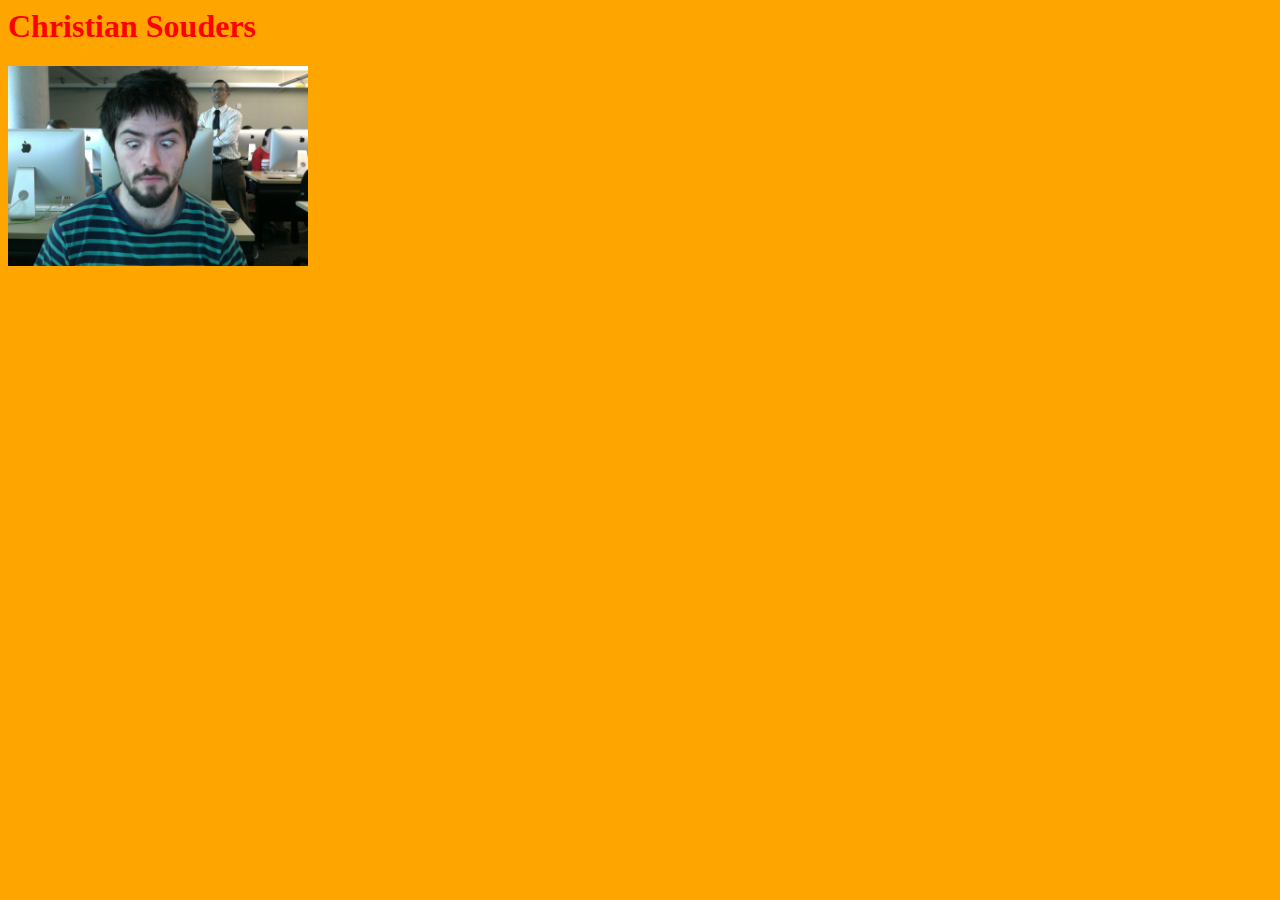
<file: index.html>
<html>
	
	<head>
		<title>
			Christian Souders
		</title>
		
		<style>
		img{

			width: 300px;
		}

		h1{
			color:	red;
		}
		body{
			background: orange;
		}

		</style>

	</head>

	<body>
		<h1>
			Christian Souders
		</h1>

		<img src="img/me.jpg" alt = "Christian Souders">
		
	</body>

</html>
</file>
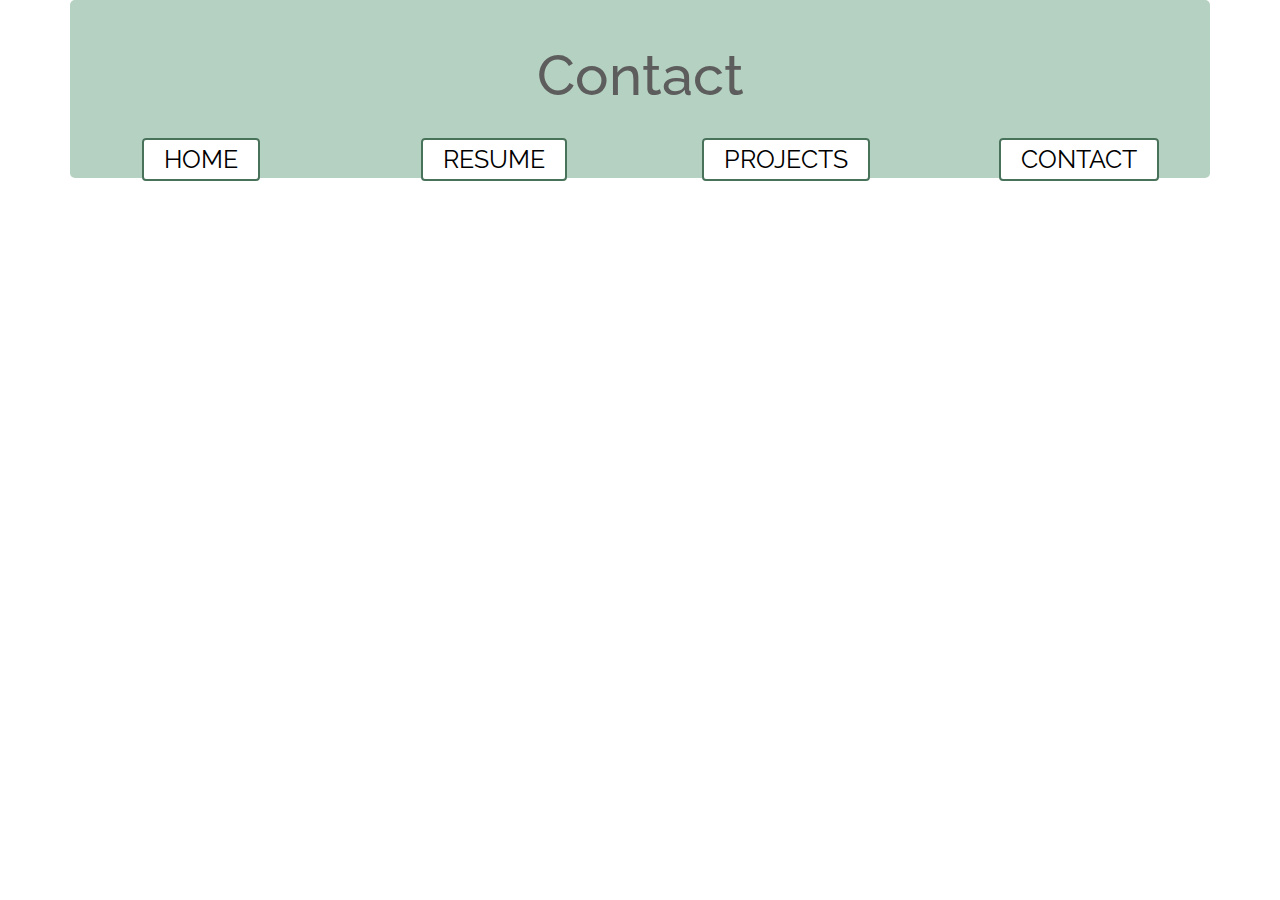
<file: contact.html>
<!DOCTYPE html>
<html xmlns="http://www.w3.org/1999/xhtml">

<head>
    
    <title>Contact</title>
    <link href="https://maxcdn.bootstrapcdn.com/bootstrap/3.3.5/css/bootstrap.min.css" rel="stylesheet" />

    <link rel = "stylesheet" type="text/css" href="css/styles.css" />


    <link href='https://fonts.googleapis.com/css?family=Raleway' rel='stylesheet' type='text/css' />
    <link href='https://fonts.googleapis.com/css?family=EB+Garamond' rel='stylesheet' type='text/css' />
</head>
<body>

<div class = "container">
    <div class="header">
        <div class="row">
            <h1>Contact</h1>
        </div>
        <div class="row">
            <div class = "col-md-3">
                <a href = "index.html">Home</a>
            </div>
            
            
            <div class = "col-md-3">
                <a href="resume.html">Resume</a>
            </div>
            
            <div class = "col-md-3">
                <a href="projects.html">Projects</a>
            </div>
            <div class = "col-md-3">
                <a href="contact.html">Contact</a>
            </div>
            
        </div>
    </div>
    <div class="body">
      <div class="row">
          
          
          
          
      </div>
    </div>
    
</div>
    </body>
</html>
</file>
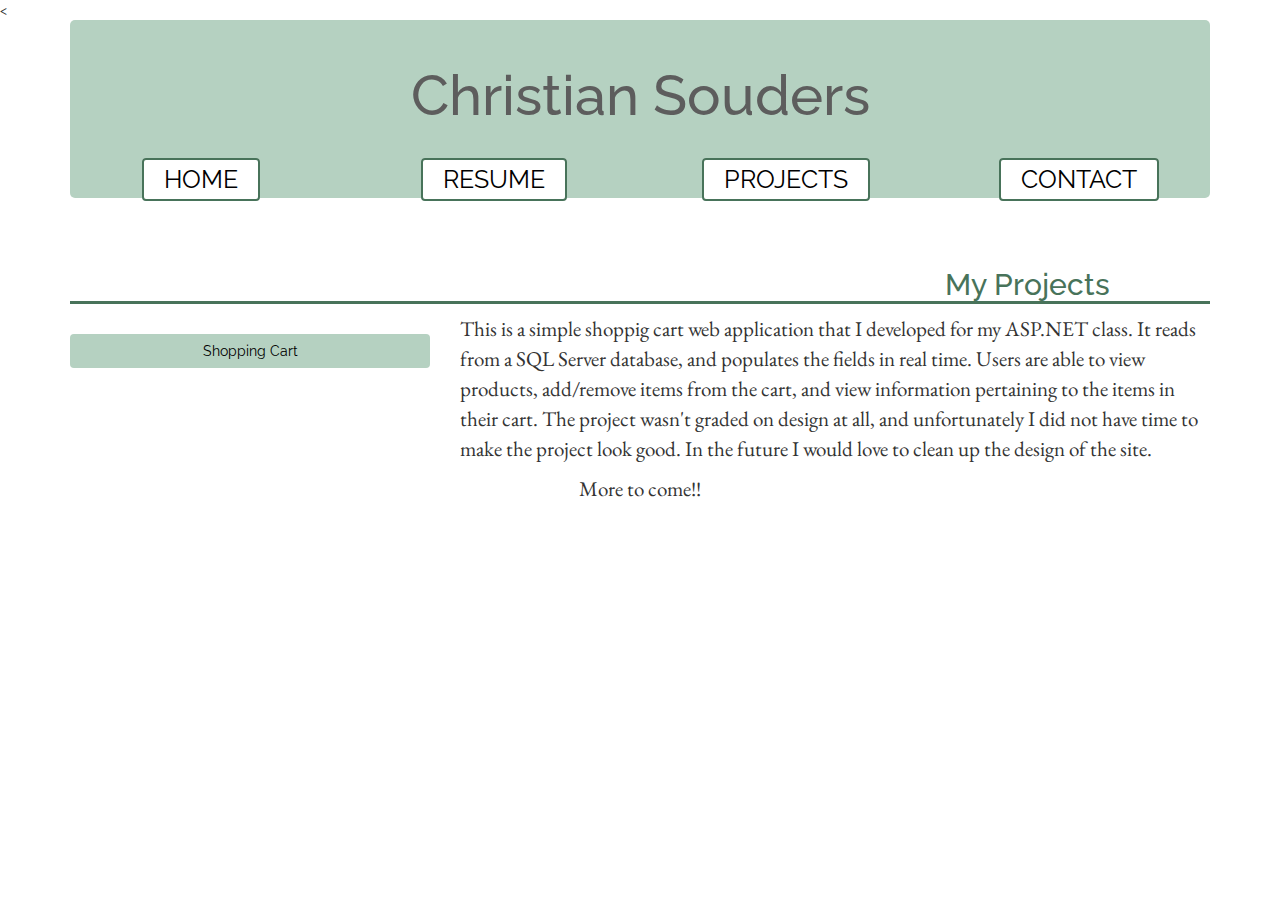
<file: projects.html>
<!DOCTYPE html>
<html xmlns="http://www.w3.org/1999/xhtml">

<head>
    
    <title>Christian Souders</title>
    <link href="https://maxcdn.bootstrapcdn.com/bootstrap/3.3.5/css/bootstrap.min.css" rel="stylesheet" />

    <link rel = "stylesheet" type="text/css" href="css/styles.css" />


    <link href='https://fonts.googleapis.com/css?family=Raleway' rel='stylesheet' type='text/css' />
    <link href='https://fonts.googleapis.com/css?family=EB+Garamond' rel='stylesheet' type='text/css' />
</head>
<body>
<<title>Projects</title>
<div class = "container">
    <div class="header">
        <div class="row">
            <h1>Christian Souders</h1>
        </div>
        <div class="row">
            <div class = "col-md-3">
                <a href = "index.html">Home</a>
            </div>
            
            
            <div class = "col-md-3">
                <a href="resume.html">Resume</a>
            </div>
            
            <div class = "col-md-3">
                <a href="projects.html">Projects</a>
            </div>
            <div class = "col-md-3">
                <a href="contact.html">Contact</a>
            </div>
            
        </div>
    </div>
    <div class="row body">        
         <div class = "col-md-12">
            <h2>
                My Projects
            </h2>
        
        </div>
        <div class ="col-md-4">
            <a class ="btn" href = "http://shpcrt.christiansouders.rocks/">Shopping Cart</a>
            
        </div>
         <div class= "col-md-8">
            <p>This is a simple shoppig cart web application that I developed for my ASP.NET class.  It reads from a SQL Server database, and populates the fields in real time.  Users are able to view products, add/remove items from the cart, and view information pertaining to the items in their cart.  The project wasn't graded on design at all, and unfortunately I did not have time to make the project look good.  In the future I would love to clean up the design of the site.</p>
         </div>
         <br />
         <br />
         <div class="row">
             <div class ="col-md-12">
                 <p class ="center">More to come!!</p>
             </div>
         </div>
    </div>
    
</div>
    </body>
</html>
</file>
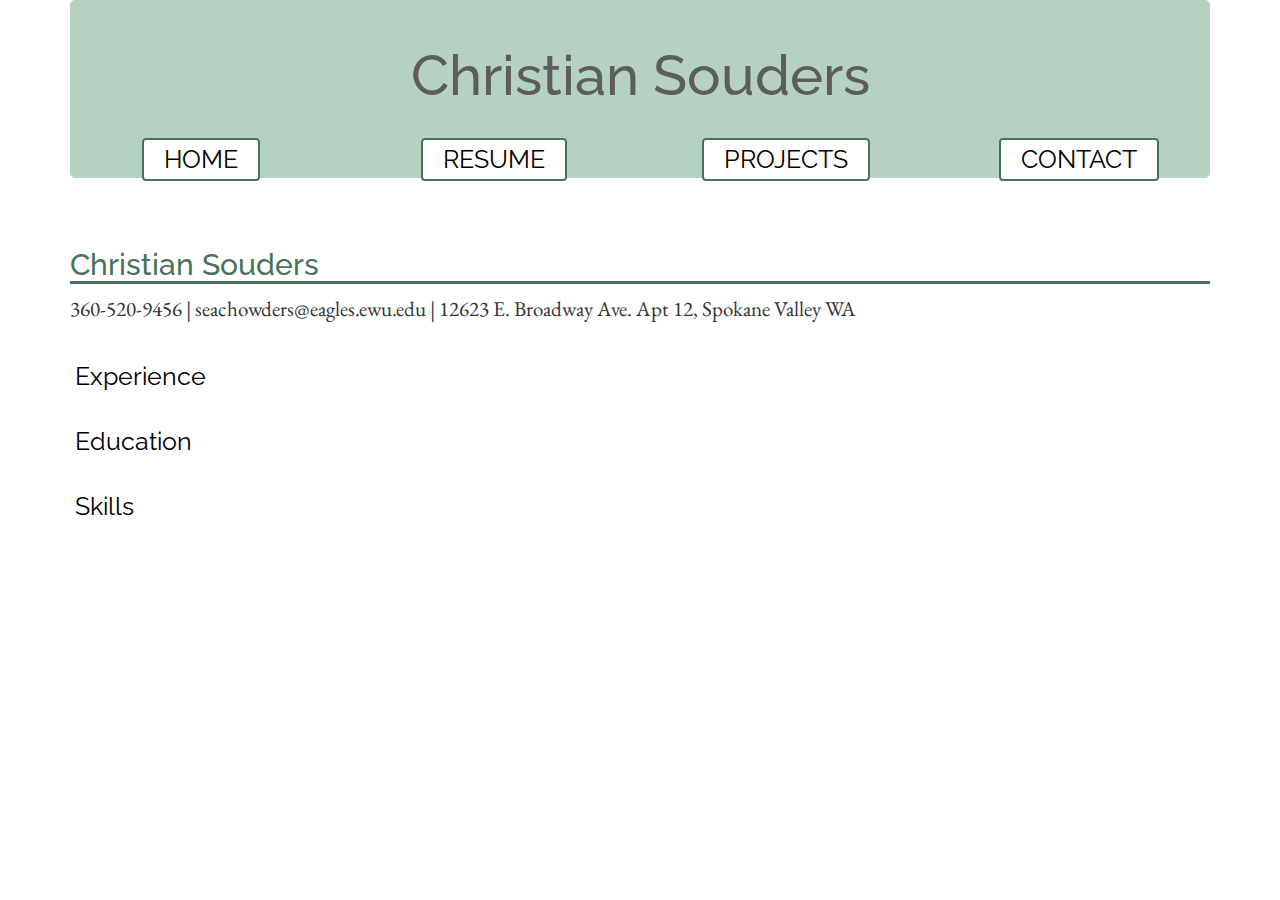
<file: resume.html>
<!DOCTYPE html>
<html xmlns="http://www.w3.org/1999/xhtml">

<head>
    
    <title>Christian Souders</title>
    <link href="https://maxcdn.bootstrapcdn.com/bootstrap/3.3.5/css/bootstrap.min.css" rel="stylesheet" />

    <link rel = "stylesheet" type="text/css" href="css/styles.css" />


    <link href='https://fonts.googleapis.com/css?family=Raleway' rel='stylesheet' type='text/css' />
    <link href='https://fonts.googleapis.com/css?family=EB+Garamond' rel='stylesheet' type='text/css' />
</head>
<body>
<script src="https://code.jquery.com/jquery-2.1.4.min.js"></script>
<script src="js/readmore.js"></script>
<script src ="js/scripts.js"></script>

<title>Christian Souders</title>
<div class = "container">
    <div class="header">
        <div class="row">
            <h1>Christian Souders</h1>
        </div>
        <div class="row">
            <div class = "col-md-3">
                <a href = "index.html">Home</a>
            </div>
            
            
            <div class = "col-md-3">
                <a href="resume.html">Resume</a>
            </div>
            
            <div class = "col-md-3">
                <a href="projects.html">Projects</a>
            </div>
            <div class = "col-md-3">
                <a href="contact.html">Contact</a>
            </div>
            
        </div>
    </div>
    <div class="body resume">
      <div class =row>
       <div class = "col-md-12">
           <h2>Christian Souders</h2>
            
       </div>
         <div class ="row">
             <div class = "col-md-12">
                 <p>360-520-9456 | seachowders@eagles.ewu.edu | 12623 E. Broadway Ave. Apt 12, Spokane Valley WA</p>
             </div>
         </div>
         <article class="coll1">
         <div class ="row">
             <div class = "col-md-4">
                 <h3>Experience</h3>
             </div>
             <br />
             
             
             <div class ="col-md-6 " >
                
                 <h4>Teacher’s Assistant CSCD240-C in Unix</h4>
                 <p>4/2015 - Present</p>
                 <p>Eastern Washington University, Cheney, WA</p>
                 <ul>
                     <li>Create grading rubric for each assignment and systematically evaluate each submission, providing feedback for students</li>
                 </ul>
                 
                 
             </div>
             
         </div>
         </article>
         <article class="coll2">
         <div class ="row">
             <div class = "col-md-4">
                 <h3>Education</h3>
             </div>
             <br />
             <div class ="col-md-6 coll">
                 <h4>Bachelor of Science in Computer Information Systems</h4>
                 <p>Eastern Washington University, Cheney, WA</p>
                 <p>Expected 6/2016</p>
                 <ul>
                     <li>Minor in Visual Communication Design</li>
                     <li>Recipient of Avista Scholars Scholarship for 2015-2016 school year</li>
                     <li>3.52 Cumulative GPA</li>
                 </ul>
                 
             </div>
         </div>
          </article>
          <article class="coll3">
         <div class ="row">
             <div class = "col-md-4">
                 <h3>Skills</h3>
             </div>
             <br />
             <div class ="col-md-6">
                 <ul>
                     <li>Object Oriented Programming via proficiency in Java programming language</li>
                     <li>Web design including CSS (+bootstrap) , HTML and Javascript</li>
                     <li>ASP.NET web applications in C#</li>
                     <li>C</li>
                     <li>Database design using SQL Server and SQLite</li>
                     <li>Firm grasp of several design patterns including Factory, Strategy and Template</li>
                     <li>Agile planning</li>
                     <li>Versioning control with GitHub</li>
                 </ul>
                 
             </div>
         </div>
          </article>
         
      </div>
    </div>
    
</div>
    </body>
</html>
</file>
<file: css/styles.css>
body{
    font-family: 'Raleway', sans-serif;  
    
}

.header{
    text-align: center;
    background-color:#B5D1C1;
    padding-bottom: 1px;
    margin-bottom:50px;
    font-family: 'Raleway', sans-serif;
    border-radius:5px;
}
h2{
    font-family: 'Raleway', sans-serif;  
    color:#48735A;
    text-align:right;
    padding-right:100px;
    border-bottom-style: solid;
}
.header h1{
    font-size:4em;
    color:#5D5D5D;
    transition:color .5s;
    padding-bottom: 25px;
    padding-top:25px;
    
}
.header h1:hover{
    color:#48735A;
}

#close{
    background: #B5D1C1;
}
#close:hover{
    
    background: #358556;
}


.prof{
    margin-top:50px;
    margin-left:50px;
    width:75%;
    border-radius:15%;
    border: 5px solid #48735A;
}
.btn{
    width:100%;
    background-color:#B5D1C1;
}
.btn:hover{
    border:none;
    color:#fff;
}
.resume p{
    font-size:1.5em;
    margin-left:15px;
}
.resume h3{
    margin-left:15px;
}
.resume h2{
   text-align:left;
}

.smallText{
    margin-left:60px;
    width:70%;
    padding-top: 10px;
    font-size:1.2em;
}
.center{
    text-align: center;
}

.header a{
    border:2px solid #48735A;
     text-transform: uppercase;
    transition:color 1s, border 1s, background-color 1s;
}

a{
   
    margin-top: 20px;
    font-size: 1.75em;
    padding:5px 20px;
    border-radius: 4px;
    background-color:#fff;
    color:#000;
    
    border-bottom-style:none;
    transition:color .5s, border .5s, background-color .5s;
}

.header a:hover{
    border: 2px solid #fff;
    text-decoration: none;
    color:#fff;
    border-bottom-style:none;
    
    background-color: #358556;
}

a:hover{
    text-decoration: none;
    color:#fff;
    border-bottom-style:none;
    
    background-color: #358556;
    
}
li{
     font-family: 'EB Garamond', serif;
     font-size:1.2em;
}
p{
    font-family: 'EB Garamond', serif;
    font-size:1.5em;
}

caption{
    text-align:center;
}

data-readmore-toggle{
    border:none;
}
</file>
